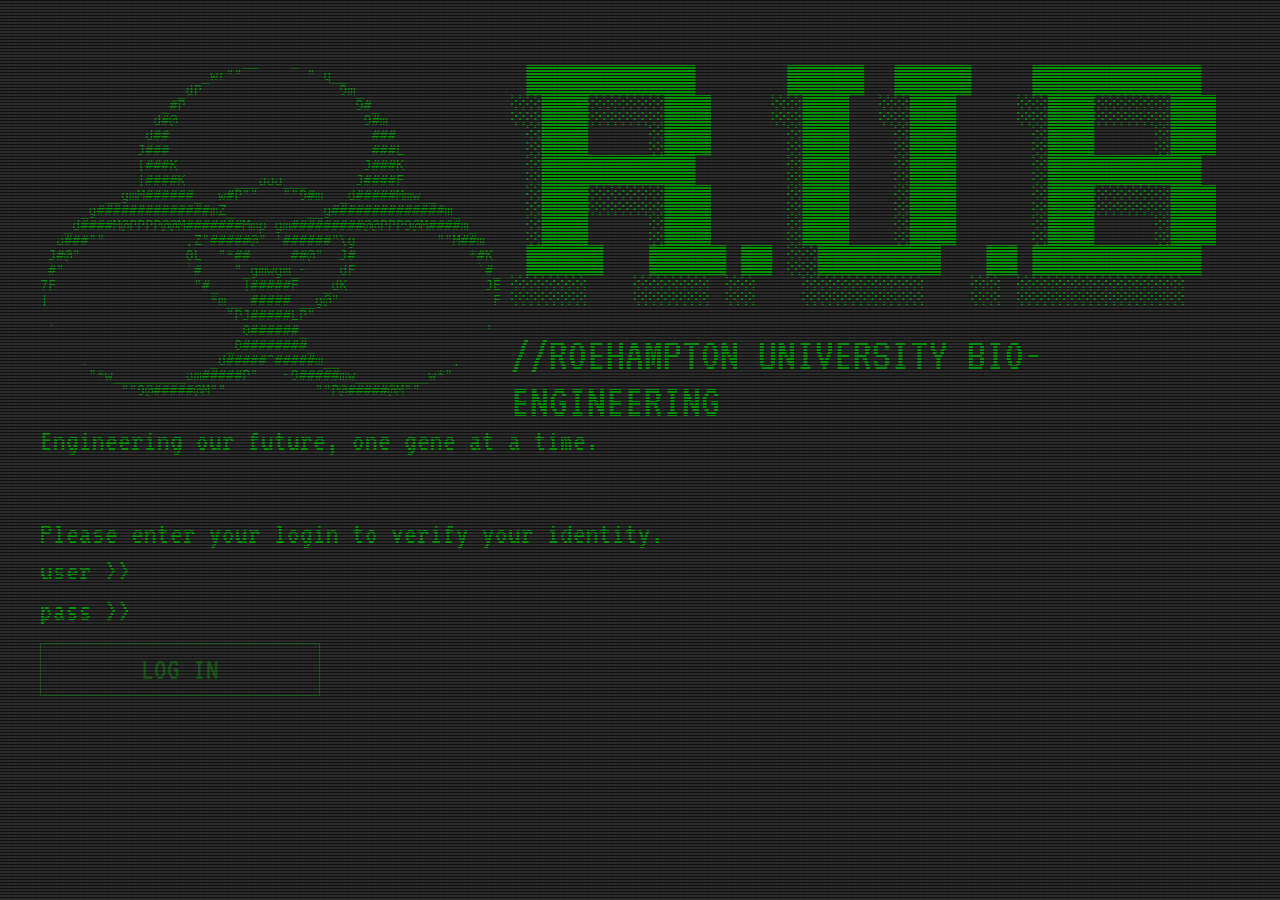
<file: index.html>
<!DOCTYPE html>
<html lang="en">
<head>
    <meta charset="UTF-8">
    <meta name="viewport" content="width=device-width, initial-scale=1.0">
    <link rel="stylesheet" href="stylesheet.css">
    <link rel="icon" type="image/x-icon" href="Media/favicon.ico">
    <title>R.U.B-E</title>
    <script src="script.js"></script>
</head>

<body>
<div class="overlay"></div>
<div class="scanline"></div>
<div id="wrapper" class="wrapper">
  <div id="content" class="content clearfix">
    <pre id="biohazard">                         __    _
                    _wr""        "-q__
                 _dP                 9m_
               _#P                     9#_
              d#@                       9#m
             d##                         ###
            J###                         ###L
            {###K                       J###K
            ]####K      ___aaa___      J####F
        __gmM######_  w#P""   ""9#m  _d#####Mmw__
     _g##############mZ_         __g##############m_
   _d####M@PPPP@@M#######Mmp gm#########@@PPP9@M####m_
  a###""          ,Z"#####@" '######"\g          ""M##m
 J#@"             0L  "*##     ##@"  J#              *#K
 #"               `#    "_gmwgm_~    dF               `#_
7F                 "#_   ]#####F   _dK                 JE
]                    *m__ ##### __g@"                   F
                       "PJ#####LP"
 `                       0######_                      '
                       _0########_
     .               _d#####^#####m__              ,
      "*w_________am#####P"   ~9#####mw_________w*"
          ""9@#####@M""           ""P@#####@M""</pre>


<pre id="title"> ███████████      █████  █████    ███████████             ██████████
░░███░░░░░███    ░░███  ░░███    ░░███░░░░░███           ░░███░░░░░█
 ░███    ░███     ░███   ░███     ░███    ░███            ░███  █ ░ 
 ░██████████      ░███   ░███     ░██████████  ██████████ ░██████   
 ░███░░░░░███     ░███   ░███     ░███░░░░░███░░░░░░░░░░  ░███░░█   
 ░███    ░███     ░███   ░███     ░███    ░███            ░███ ░   █
 █████   █████ ██ ░░████████   ██ ███████████             ██████████
░░░░░   ░░░░░ ░░   ░░░░░░░░   ░░ ░░░░░░░░░░░             ░░░░░░░░░░ </pre>


    <h2>//ROEHAMPTON UNIVERSITY BIO-ENGINEERING</h2>
    <p>Engineering our future, one gene at a time.</p>
    <br>
    <br>
    <p>Please enter your login to verify your identity.</p>
    <form name="logInForm" id="logIn" autocomplete="off" onsubmit="logIn();return false">
      <label>user >></label><input id="userInput" type="text" name="username" /><br />
      <label>pass >></label><input id="passInput" type="text" name="password" /><br />
      <br><p id="invalid"></p>
      <input type="submit" value="Log In" />
  </div>
</div>
</body>
</html>
</file>
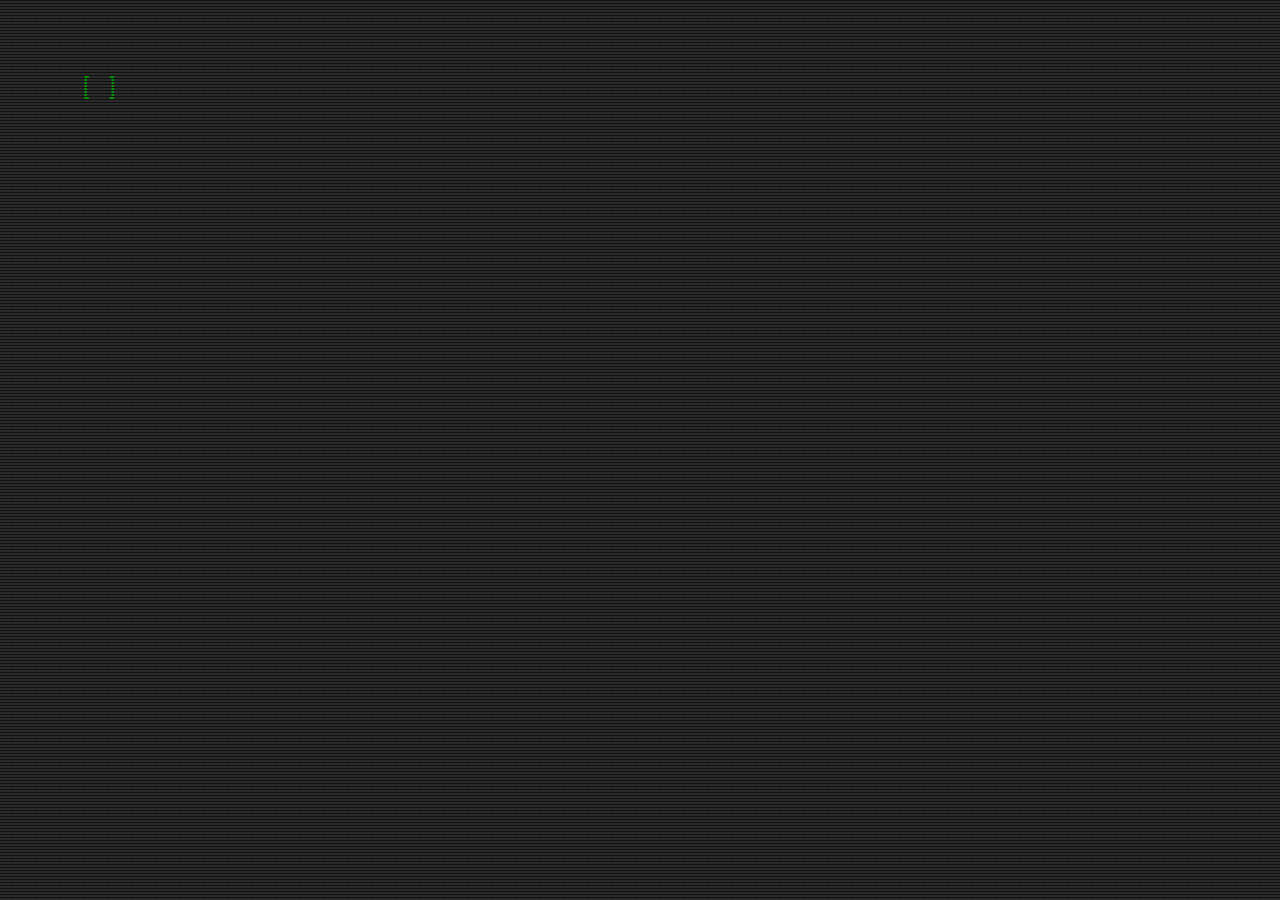
<file: stoddard.html>
<!DOCTYPE html>
<html lang="en">
<head>
    <meta charset="UTF-8">
    <meta name="viewport" content="width=device-width, initial-scale=1.0">
    <link rel="stylesheet" href="stylesheet.css">
    <link rel="icon" type="image/x-icon" href="Media/favicon.ico">
    <title>R.U.B-E</title>
    <script src="script.js" defer></script>
</head>

<body>
    <div class="overlay"></div>
        <div class="scanline"></div>
            <div class="wrapper">
                <div id="content" class="content clearfix">
                    <nav><ul>
                        <li><a href=""></a></li>
                    </ul></nav>

                </div> <!--content clearfix-->
            </div> <!--wrapper-->
        </div> <!--scanline-->
    </div> <!--overlay-->
</body>
</file>
<file: stylesheet.css>
@import url(https://fonts.googleapis.com/css?family=VT323);

@keyframes scroll {
	0% { height: 0 }
	100% { height: 100%; }
}

@keyframes type { 
  from { width: 0; } 
} 

@keyframes type2 {
  0%{width: 0;}
  50%{width: 0;}
  100%{ width: 100; } 
} 

@keyframes blink {
  to{opacity: .0;}
}

@keyframes scan {
	from { top: 0 }
	to { top: 100% }
}

@keyframes flicker {
		0% { opacity: 0.15795 }
		5% { opacity: 0.31511 }
		10% { opacity: 0.94554 }
		15% { opacity: 0.2469 }
		20% { opacity: 0.62031 }
		25% { opacity: 0.0293 }
		30% { opacity: 0.00899 }
		35% { opacity: 0.5344 }
		40% { opacity: 0.12778 }
		45% { opacity: 0.52042 }
		50% { opacity: 0.3823 }
		55% { opacity: 0.2198 }
		60% { opacity: 0.9383 }
		65% { opacity: 0.86615 }
		70% { opacity: 0.68695 }
		75% { opacity: 0.55749 }
		80% { opacity: 0.96984 }
		85% { opacity: 0.0361 }
		90% { opacity: 0.24467 }
		95% { opacity: 0.08351 }
		100% { opacity: 0.54813 }
	}

::-webkit-scrollbar {
  display: none;
}

* {
	box-sizing: border-box;
	}
	
html,
body {
	background: #383838;
	color: #00dd00;
	font-size: 64.5%;
	font-size: 1.4em;
	font-family: 'VT323', Courier;
	height: 100%;
	margin: 0;
	padding: 0;
}

h1, h2, h3 h4, h5, h6 { 
	font-weight: normal;
	margin: 0;
	text-transform: uppercase;
}
h4 b {
  color: white;
}
a {
	color: white;	
	text-decoration: none;	
}

a:hover {
	color: red;
}

p { 
	line-height: 100%;
	margin: 0; 
}
	
span { animation: blink 1s infinite }

ul {
	list-style: none;
}

ul a:before,
p a:before {
	color: #00dd00;
	content: ' [ ';
}

ul a:after,
p a:after {
	color: #00dd00;
	content: ' ] ';	
}

header.site {
	margin: 0 0 40px 0;
	text-transform: uppercase;
}

nav.site { 
	margin: 0 0 40px 0;
  position: relative;
  width: 100%;
  z-index: 10;
}

nav.site ul {
	padding: 0;
}

nav.site ul li {
	display: inline-block;
  padding: 0 10px;
  min-width: 250px;
  width: auto;
}

.overlay {
	height: 1px;
	position: absolute;
	top: 0;
	left: 0;
	width: 1px;
}

.overlay:before {
	background: linear-gradient(#101010 50%, rgba(16, 16, 16, 0.2) 50%), linear-gradient(90deg, rgba(255, 0, 0, 0.03), rgba(0, 255, 0, 0.02), rgba(0, 0, 255, 0.03));
	background-size: 100% 3px, 6px 100%;
	content: "";
	display: block;
	pointer-events: none;
	position: fixed;
		top: 0;
		right: 0;
		bottom: 0;
		left: 0;
	z-index: 2;
}
	
.overlay:after {
	animation: flicker 0.30s infinite;
	background: rgba(16, 16, 16, 0.2);
	content: "";
	display: block;
	pointer-events: none;
	position: fixed;
		top: 0;
		right: 0;
		bottom: 0;
		left: 0;
	z-index: 2;
}

.col {
	float: left;
	padding: 0 20px;
}

.col.two { width: auto; }

.wrapper {
  animation: scroll 5s 1;
  margin: 0;
  overflow: hidden;
  padding: 0;
    scrollbar-width: none;
  -ms-overflow-style: none;
}

.content { 
	animation: scroll 3s 1;
  overflow: hidden;
	padding: 40px; 
	position: relative;
	width: 95%;
}

#logo-v {
	display: block;
	height: auto;
	margin: 0 auto;
	width: 200px;
}

img.pip-hero {
	display: block;
	float: left;
	height: auto;
	margin: 5px 10px 5px 0;
	width: 120px;
}

label {
	clear: left;
	display: block;
	float: left;
	margin-right: 10px;
	padding-top: 5px;
}

input[type=text],
textarea {
	background: transparent;
	border: none;
	color: #00dd00;
	display: block;
	float: left;
	font-family: 'VT323', Courier;
	font-size: 1.2em;
	position: relative;
	width: 80%;
	z-index: 10
}

input[type=password],
textarea {
	background: transparent;
	border: none;
	color: #00dd00;
	display: block;
	float: left;
	font-family: 'VT323', Courier;
	font-size: 1.2em;
	position: relative;
	width: 80%;
	z-index: 10
}

textarea {
	margin-bottom: 20px;
	overflow: auto;
	resize: none;
}

input[type=text]:focus,
textarea:focus,
input[type=password]:focus,
textarea:focus,
input[type=submit]:focus,
a.button:focus {
	outline: 0;
}

input[type=submit],
a.button {
	background: transparent;
	border: 1px solid #00dd00;
	clear: both;
	color: #00dd00;
	cursor: hand;
	display: inline-block;
	font-family: 'VT323', Courier;
	font-size: 1em;
	margin-bottom: 20px;
	opacity: 0.25;
	padding: 10px 100px;
	position: relative;
	text-decoration: none;
	text-transform: uppercase;
	z-index: 10;
}

input[type=submit]:hover,
a.button:hover {
	background: #00dd00;
	color: #383838;
	opacity: 0.8;
}

.expandingArea { position: relative }
	
.scanline {
	animation: scroll 10s 5s infinite;
	background: -moz-linear-gradient(top,  rgba(0,221,0,0) 0%, rgba(0,221,0,1) 50%, rgba(0,221,0,0) 100%);
	background: -webkit-linear-gradient(top,  rgba(0,221,0,0) 0%,rgba(0,221,0,1) 50%,rgba(0,221,0,0) 100%);
	background: linear-gradient(to bottom,  rgba(0,221,0,0) 0%,rgba(0,221,0,1) 50%,rgba(0,221,0,0) 100%);
	filter: progid:DXImageTransform.Microsoft.gradient( startColorstr='#0000dd00', endColorstr='#0000dd00',GradientType=0 );
	display: block;
	height: 20px;
	opacity: 0.05;
	position: absolute;
		left: 0;
		right: 0;
		top: -5%;
	z-index: 2;
}

.clear {
	clear: both;
}

.clearfix {
  overflow: auto;
  zoom: 1;
}

.upper { text-transform: uppercase; }

#biohazard {
    font-size: 0.6rem;
    float: left;
    margin-right: 10px;
}
</file>
